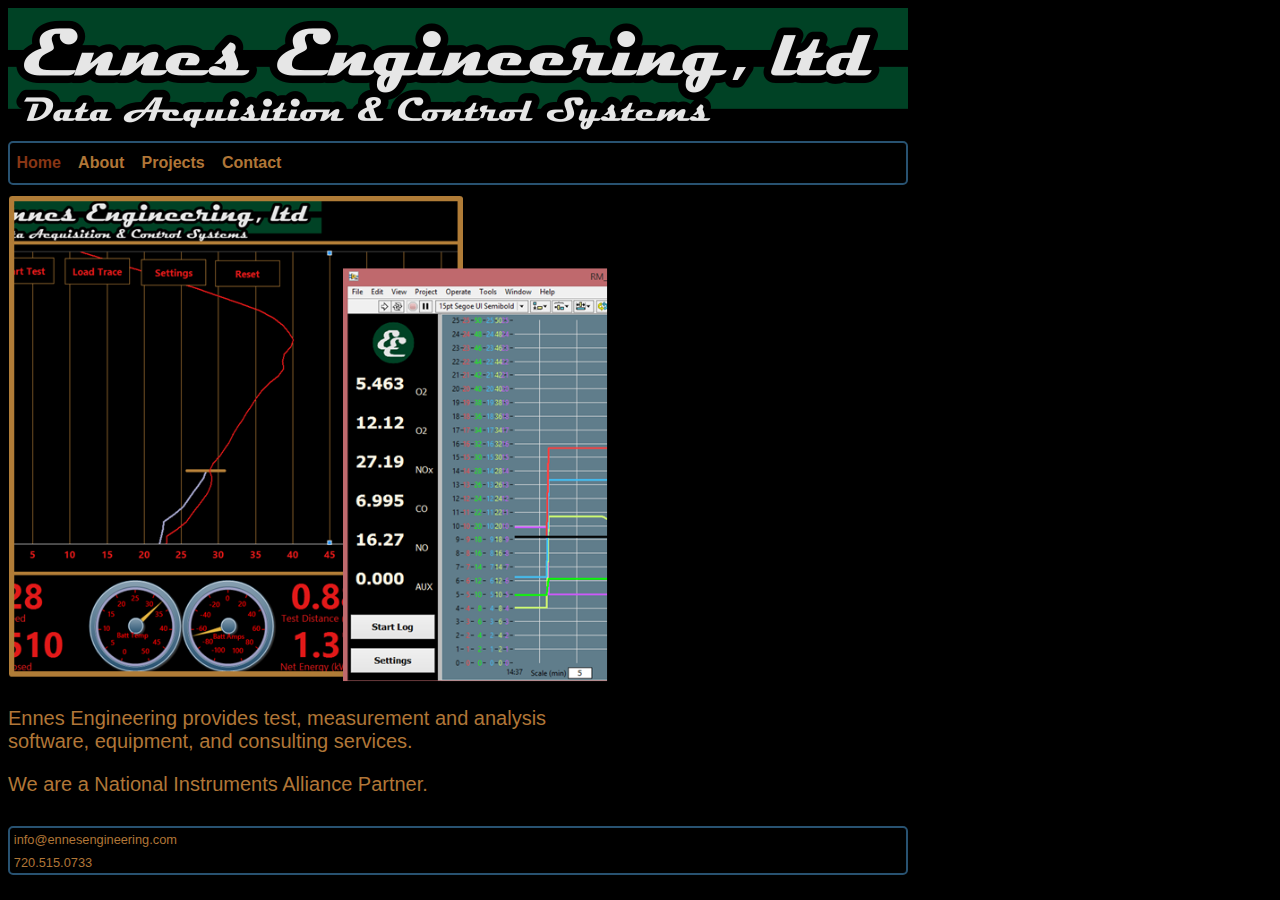
<file: index.html>
<!DOCTYPE html>
<html lang="en">
<head>
  <title>Ennes Engineering</title>
  <meta charset="utf-8">
  <meta name="viewport" content="width=device-width, initial-scale=1.0">
  <link rel="stylesheet" href="ennes.css">
  <LINK REL="SHORTCUT ICON" href="favicon.ico" />
</head>
<body>

    <header>
        <img src="img/logoDark.png" alt="Ennes Engineering">
    </header>
    <nav>
        <ul>
            <li class="active"><a href="index.html">Home</a></li>
            <li><a href="about.html">About</a></li>
            <li><a href="projects.html">Projects</a></li>
            <li><a href="contact.html">Contact</a></li>
        </ul>
    </nav>
    <div class="main">
      <img src="img/home.png" alt="sample products">
      <p>Ennes Engineering provides test, measurement and analysis software, equipment,
        and consulting services.  <p>We are a National Instruments Alliance Partner.
    </div>
    <footer>
        <ul>
            <li><a href="mailto:info@ennesengineering.com">info@ennesengineering.com</a></li>
            <li>720.515.0733</li>
        </ul>
    </footer>
</body>
</html>
</file>
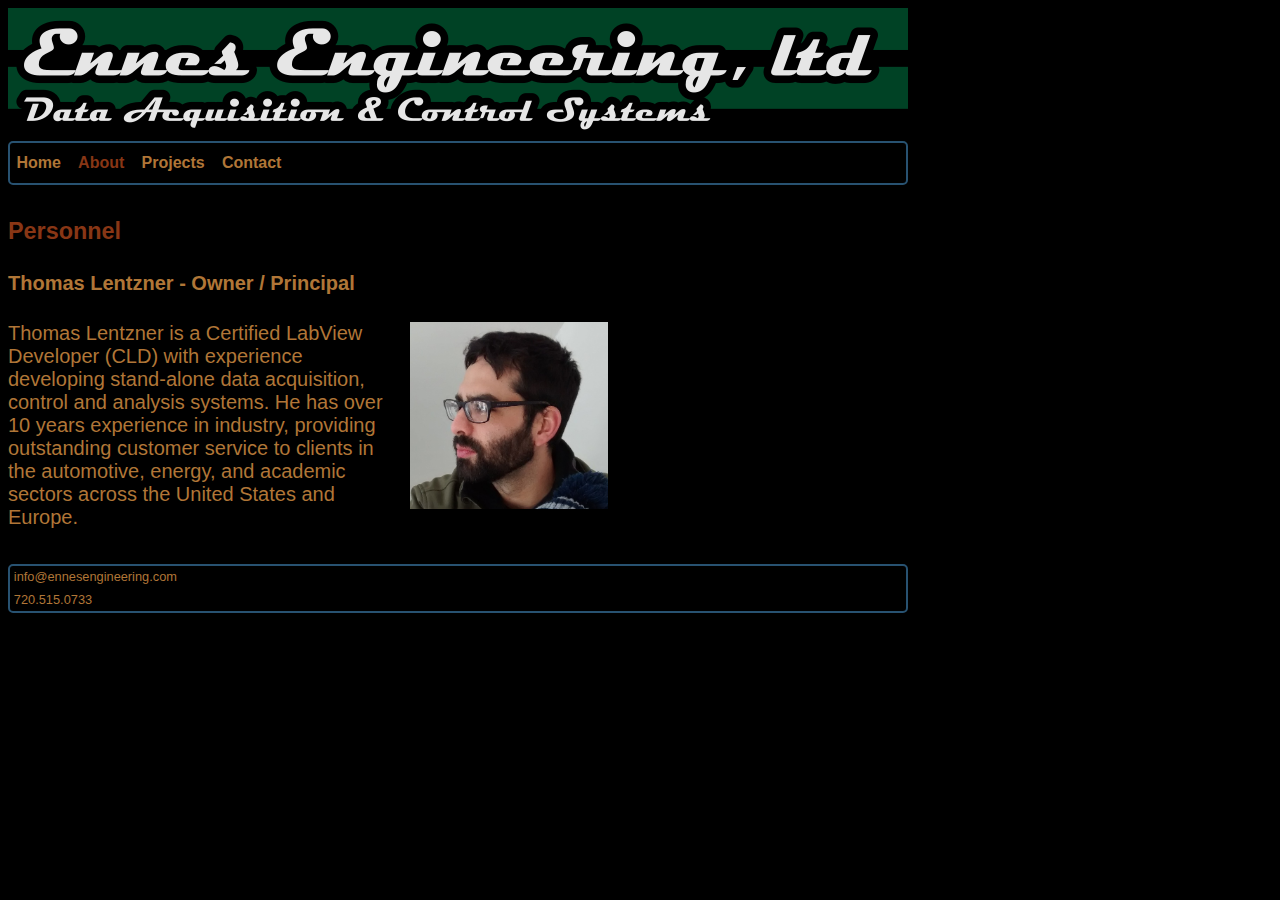
<file: about.html>
<!DOCTYPE html>
<html lang="en">
<head>
  <title>Ennes Engineering</title>
  <meta charset="utf-8">
    <meta name="viewport" content="width=device-width, initial-scale=1.0">
  <link rel="stylesheet" href="ennes.css">
  <LINK REL="SHORTCUT ICON" href="favicon.ico" />
</head>
<body>

    <header>
        <img src="img/logoDark.png" alt="Ennes Engineering">
    </header>
    <nav>
        <ul>
            <li class="inactive"><a href="index.html">Home</a></li>
            <li class="active"><a href="about.html">About</a></li>
            <li class="inactive"><a href="projects.html">Projects</a></li>
            <li class="inactive"><a href="contact.html">Contact</a></li>
        </ul>
    </nav>
    <div class="main">
        <h3>Personnel</h3>
        <h4>Thomas Lentzner - Owner / Principal</h4>
        <div class="inline">
            <div class="inline-left">

                Thomas Lentzner is a Certified LabView Developer (CLD) with experience developing stand-alone
                data acquisition, control and analysis systems.  He has over 10 years experience in industry,
                providing outstanding customer service to clients in the automotive, energy, and academic sectors
                across the United States and Europe.<p></p>
            </div>
            <img class="inline-right" src="img/tjl-profile.jpg" alt="Thomas Lentzner">
        </div>
    </div>
    <footer>
        <ul>
            <li><a href="mailto:info@ennesengineering.com">info@ennesengineering.com</a></li>
            <li>720.515.0733</li>
        </ul>
    </footer>
</body>
</html>
</file>
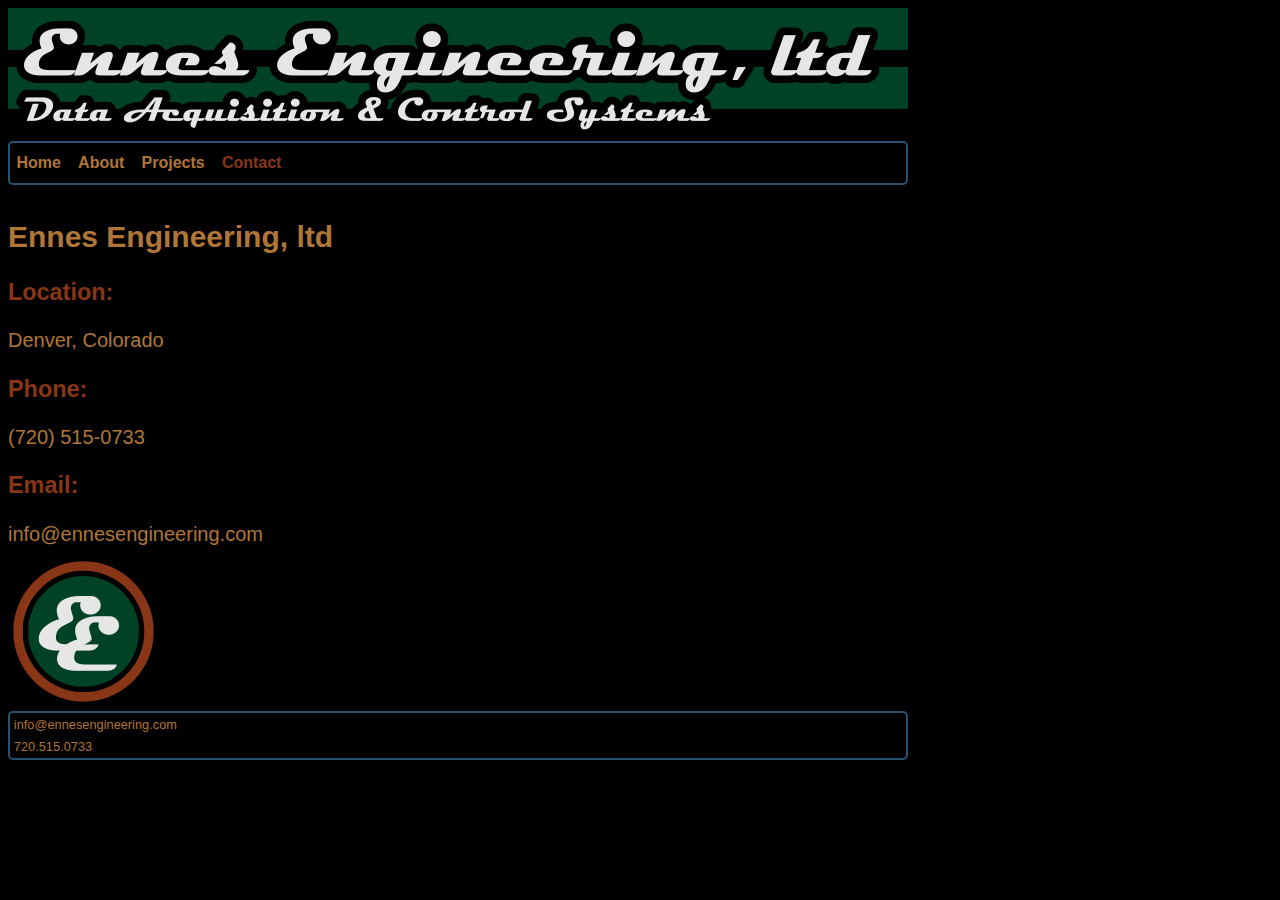
<file: contact.html>
<!DOCTYPE html>
<html lang="en">
<head>
  <title>Ennes Engineering</title>
  <meta charset="utf-8">
    <meta name="viewport" content="width=device-width, initial-scale=1.0">
  <link rel="stylesheet" href="ennes.css">
  <LINK REL="SHORTCUT ICON" href="favicon.ico" />
</head>
<body>

    <header>
        <img src="img/logoDark.png" alt="Ennes Engineering">
    </header>
    <nav>
        <ul>
            <li class="inactive"><a href="index.html">Home</a></li>
            <li class="inactive"><a href="about.html">About</a></li>
            <li class="inactive"><a href="projects.html">Projects</a></li>
            <li class="active"><a href="contact.html">Contact</a></li>
        </ul>
    </nav>
    <div class="main">
      <h2>Ennes Engineering, ltd</h2>
      <h3>Location:</h3>
      Denver, Colorado
      <h3>Phone:</h3>
      (720) 515-0733
      <h3>Email:</h3>
      <a href="mailto:info@ennesengineering.com">info@ennesengineering.com</a>
    </div>
    <img src="img/roundelldark.png" alt="contact">

    <footer>
        <ul>
            <li><a href="mailto:info@ennesengineering.com">info@ennesengineering.com</a></li>
            <li>720.515.0733</li>
        </ul>
    </footer>
</body>
</html>
</file>
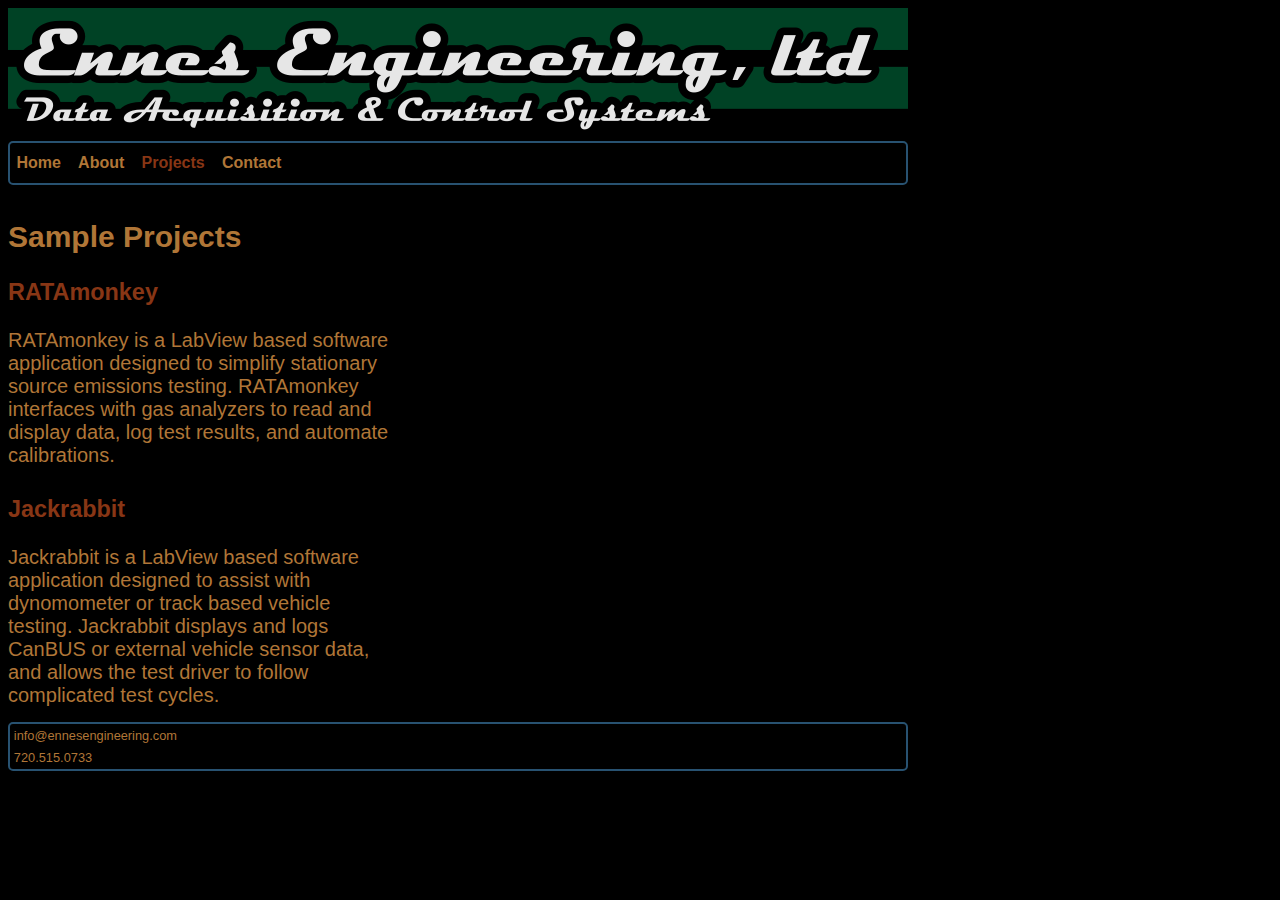
<file: projects.html>
<!DOCTYPE html>
<html lang="en">
<head>
    <title>Ennes Engineering</title>
    <meta charset="utf-8">
    <meta name="viewport" content="width=device-width, initial-scale=1.0">
    <link rel="stylesheet" href="ennes.css">
    <LINK REL="SHORTCUT ICON" href="favicon.ico" />
</head>
<body>

    <header>
        <img src="img/logoDark.png" alt="Ennes Engineering">
    </header>
    <nav>
        <ul>
            <li class="inactive"><a href="index.html">Home</a></li>
            <li class="inactive"><a href="about.html">About</a></li>
            <li class="active"><a href="projects.html">Projects</a></li>
            <li class="inactive"><a href="contact.html">Contact</a></li>
        </ul>
    </nav>
    <div class="main">
        <h2>Sample Projects</h2>
        <h3>RATAmonkey</h3>
        <div class="inline">
        <div class="inline-left">
            RATAmonkey is a LabView based software application designed to simplify
            stationary source emissions testing.  RATAmonkey interfaces with gas analyzers to read
            and display data, log test results, and automate calibrations.
        </div><p></p>
        <img class="inline-right">
       </div>
        <h3>Jackrabbit</h3>
        <div class="inline">
        <div class="inline-left">
            Jackrabbit is a LabView based software application designed to assist with dynomometer
            or track based vehicle testing.  Jackrabbit displays and logs CanBUS or external vehicle
            sensor data, and allows the test driver to follow complicated test cycles.
        </div>
        </div>

    </div>
    <footer>
        <ul>
            <li><a href="mailto:info@ennesengineering.com">info@ennesengineering.com</a></li>
            <li>720.515.0733</li>
        </ul>
    </footer>
</body>
</html>
</file>
<file: ennes.css>
body {
  background: black;
  color: #b07637;
  font-family: Tahoma, Geneva, sans-serif;
  max-width: 900px;
}

header {
}

img {
  max-width: 100%;
}

a {
  text-decoration: none;
  color: #b07637;
}
a:hover {
  background-color: #333;
  transition: .4s;
}
h3{
    color: #883615;
}
nav {
  line-height:40px;
}

nav ul, footer ul {
  list-style-type: none;
  text-align: left;
  margin: 0;
  padding: 0;
  border: 2px solid #285271;
  border-radius: 5px;
}

nav li {
  display: inline;
}

nav a {
  padding: 10px .4em;
  width: 100%;
  font-weight: bold;
}
nav .active a{
    color: #883615;
    pointer-events: none;
    cursor: default;
}

.main {
  min-height: 200px;
  max-width: 600px;
  padding: .5em 0;
  font-size: 1.25em;
}
.inline{
    display: inline-block;
    width: 100%;
}
.inline-left{
    width: 65%;
    float: left;
}
.inline-right{
    width: 33%;
    float: right;
}
.main h4{
    clear: both;
}
footer{
 font-size: .8em;
 clear: both;
}
footer li{
    padding: .3em;
  }
</file>
